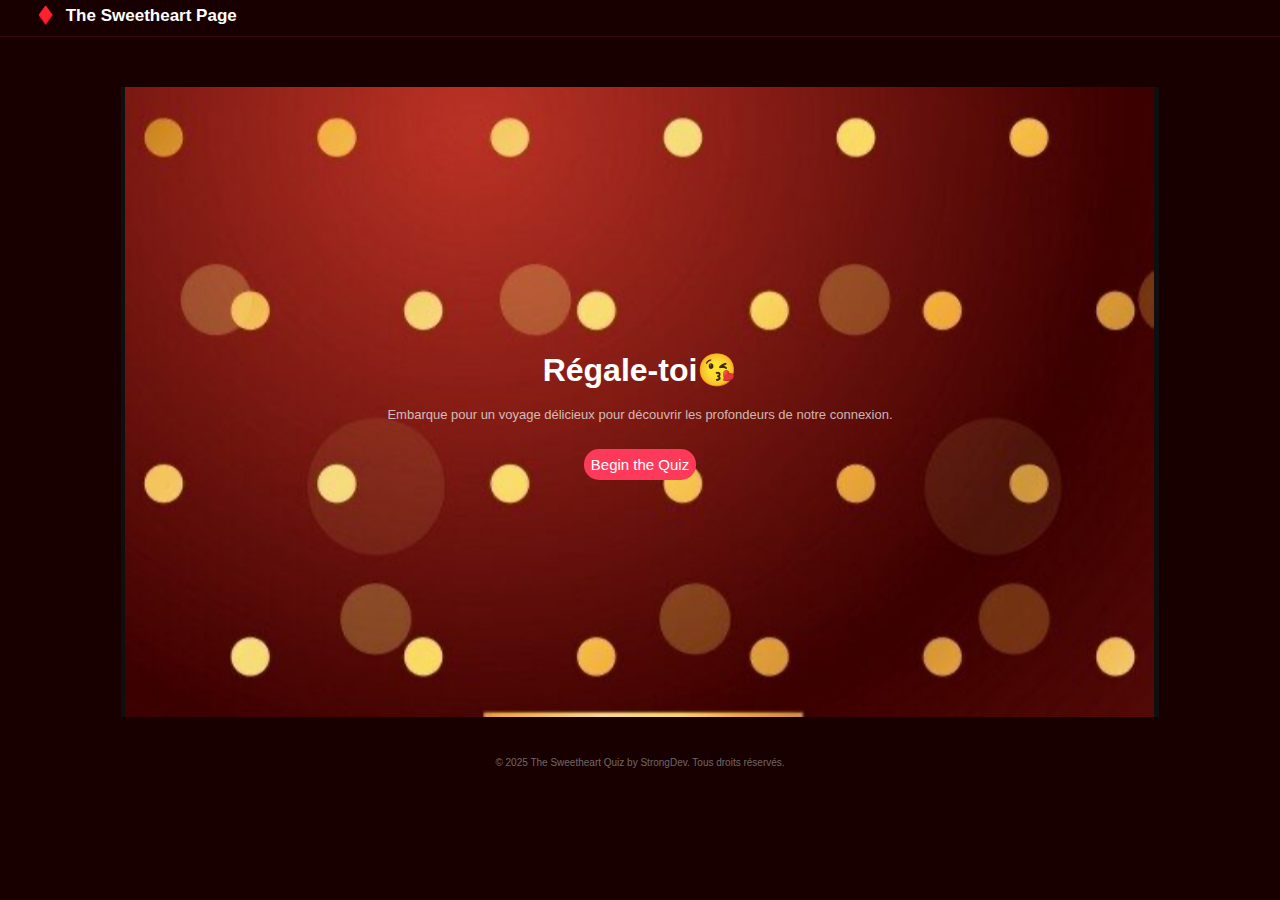
<file: index.html>
<!DOCTYPE html>
<html lang="fr">
<head>
    <meta charset="UTF-8">
    <meta name="viewport" content="width=device-width, initial-scale=1.0">
    <title>Pourtoi❤️</title>
    <link rel="stylesheet" href="style.css">
</head>
<body>
    <div class="container">
        <header class="header">
            <p class="title"> <span>♦️</span> The Sweetheart Page</p>
            <div class="hr"></div>
        </header>
        <div class="landing">
            <div class="txt">
                <h1>Régale-toi😘</h1>
                <div class="p">
                    <p>Embarque pour un voyage délicieux pour découvrir les profondeurs de notre connexion.</p>
                </div>
            </div>
            <div>
                <a href="Quiz.html" class="link">Begin the Quiz</a>
            </div>
        </div>
        <footer>
            &copy; 2025 The Sweetheart Quiz by StrongDev. Tous droits réservés.
        </footer>
    </div>
    <script src="./script.js"></script>
</body>

</html>
</file>
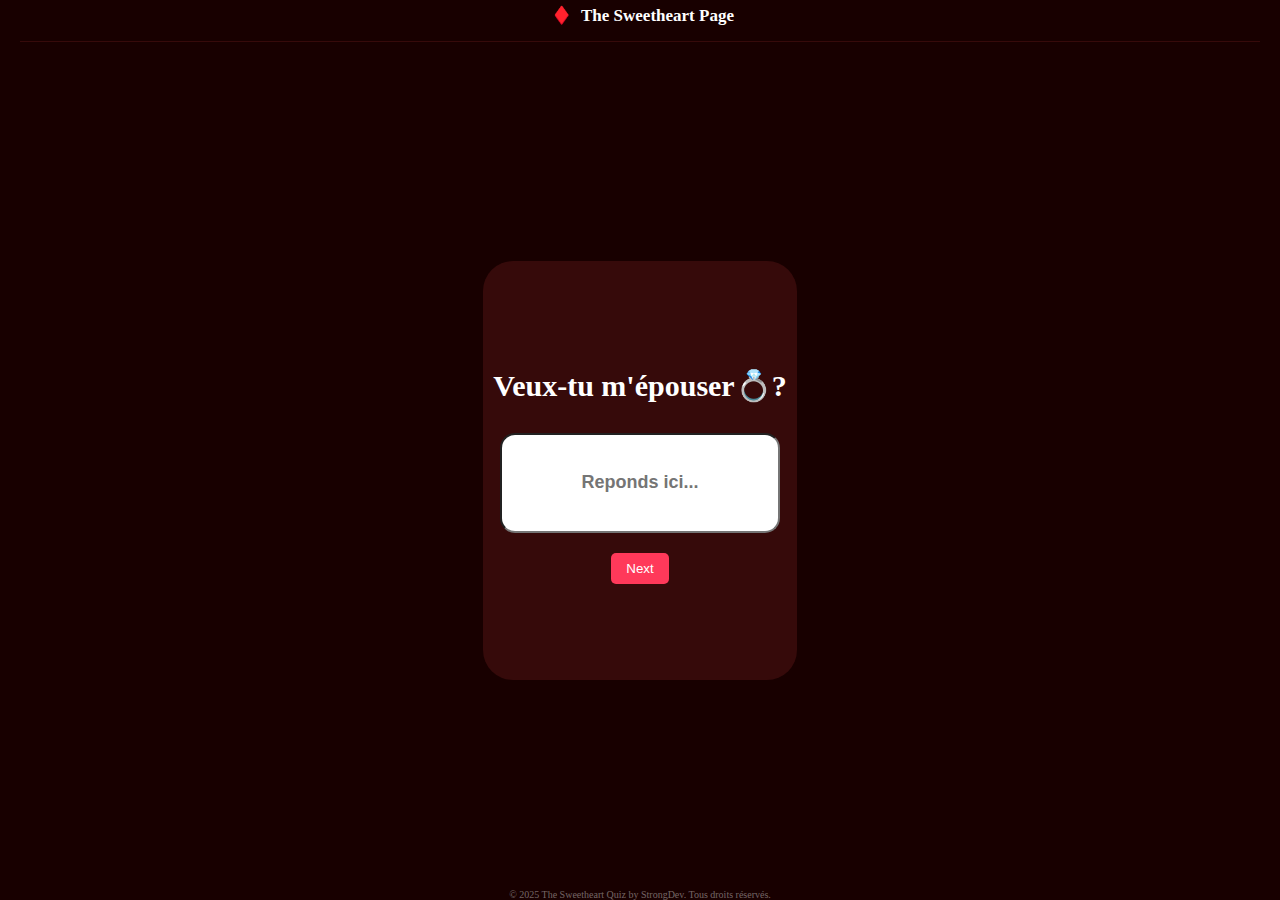
<file: bonus.html>
<!DOCTYPE html>
<html lang="en">
<head>
    <meta charset="UTF-8">
    <meta name="viewport" content="width=device-width, initial-scale=1.0">
    <title>bonus</title>
    <link rel="stylesheet" href="bonus.css">
</head>
<body>
    <header class="header">
        <p class="title"> <span class="emojis">♦️</span> The Sweetheart Page</p>
        <div class="hr"></div>
    </header>
    <div class="container">
        <div class="Ask">
            <h1 class="bonus">Veux-tu m'épouser💍?</h1>
            <form id="form-marriage">
                <input type="text" name="marriageAnswer" placeholder="Reponds ici..." class="text" id="marriageAnswer">
                <div>
                    <input type="submit" value="Next" class="submit" id="btn">
                </div>
            </form>
        </div>
    </div>
    <footer>
        &copy; 2025 The Sweetheart Quiz by StrongDev. Tous droits réservés.
    </footer>
    <script src="./bonus.js"></script>
</body>
</html>
</file>
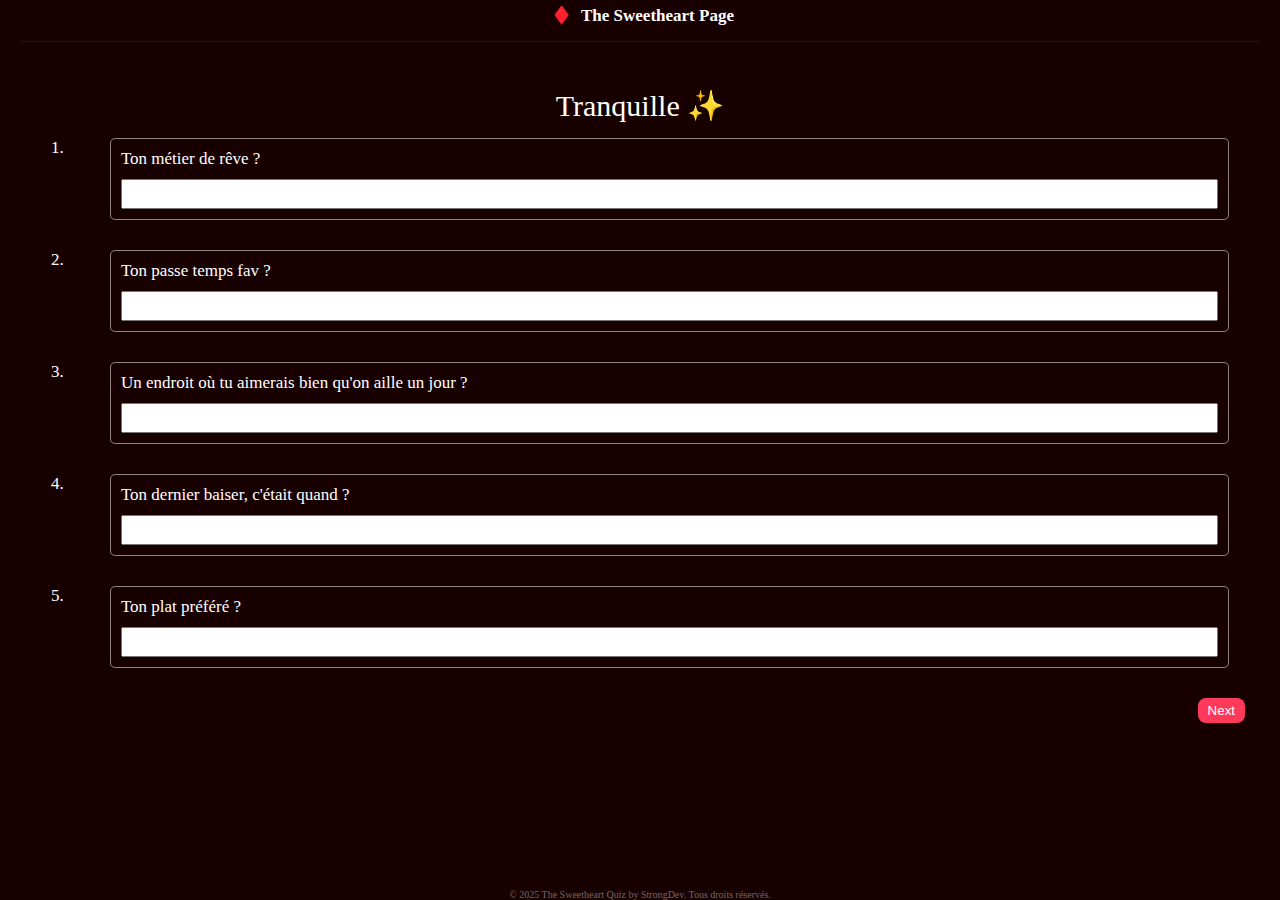
<file: Quiz.html>
<!DOCTYPE html>
<html lang="fr">
<head>
    <meta charset="UTF-8">
    <meta name="viewport" content="width=device-width, initial-scale=1.0">
    <title>Document</title>
    <link rel="stylesheet" href="Quiz.css">
</head>
<body>
    <header class="header">
        <p class="title"> <span class="emojis">♦️</span> The Sweetheart Page</p>
        <div class="hr"></div>
    </header>
    <div class="container">
        <div class="ask">
            <div class="askTitle">Tranquille ✨</div>
            <form id="form-step1">
                <div class="formAsk">
                    <div class="index">1.</div>
                    <div class="formAskContent">
                        <div class="label">
                            <label for="dreamJob">Ton métier de rêve ?</label>
                        </div>
                        <div class="textInput">
                            <input type="text" id="dreamJob" name="dreamJob">
                        </div>
                    </div>
                </div>

                <div class="formAsk">
                    <div class="index">2.</div>
                    <div class="formAskContent">
                        <div class="label">
                            <label for="hobby">Ton passe temps fav ?</label>
                        </div>
                        <div class="textInput">
                            <input type="text" id="hobby" name="hobby">
                        </div>
                    </div>
                </div>

                <div class="formAsk">
                    <div class="index">3.</div>
                    <div class="formAskContent">
                        <div class="label">
                            <label for="travelPlace">Un endroit où tu aimerais bien qu'on aille un jour ?</label>
                        </div>
                        <div class="textInput">
                            <input type="text" id="travelPlace" name="travelPlace">
                        </div>
                    </div>
                </div>

                <div class="formAsk">
                    <div class="index">4.</div>
                    <div class="formAskContent">
                        <div class="label">
                            <label for="lastKiss">Ton dernier baiser, c'était quand ?</label>
                        </div>
                        <div class="textInput">
                            <input type="text" id="lastKiss" name="lastKiss">
                        </div>
                    </div>
                </div>

                <div class="formAsk">
                    <div class="index">5.</div>
                    <div class="formAskContent">
                        <div class="label">
                            <label for="favDish">Ton plat préféré ?</label>
                        </div>
                        <div class="textInput">
                            <input type="text" id="favDish" name="favDish">
                        </div>
                    </div>
                </div>

                <div class="btn">
                    <button class="submit" id="btn1">Next</button>
                </div>
            </form>
        </div>

        <template id="1">
            <div class="ask">
                <div class="askTitle">Epique 🔥</div>
                <form id="form-step2">
                    <div class="formAsk">
                        <div class="index">1.</div>
                        <div class="formAskContent">
                            <div class="label">
                                <label for="wishGame">Si on faisait un jeu où le perdant doit exaucer un souhait de l'autre, quel serait ton souhait si je perdais ?</label>
                            </div>
                            <div class="textInput">
                                <input type="text" id="wishGame" name="wishGame">
                            </div>
                        </div>
                    </div>

                    <div class="formAsk">
                        <div class="index">2.</div>
                        <div class="formAskContent">
                            <div class="label">
                                <label for="kissType">Tu préfères les bisous volés ou les bisous bien réclamés ?</label>
                            </div>
                            <div class="textInput">
                                <input type="text" id="kissType" name="kissType">
                            </div>
                        </div>
                    </div>

                    <div class="formAsk">
                        <div class="index">3.</div>
                        <div class="formAskContent">
                            <div class="label">
                                <label for="eyeTalk">Tu penses que le regard peut dire plus que les mots ?</label>
                            </div>
                            <div class="textInput">
                                <input type="text" id="eyeTalk" name="eyeTalk">
                            </div>
                        </div>
                    </div>

                    <div class="formAsk">
                        <div class="index">4.</div>
                        <div class="formAskContent">
                            <div class="label">
                                <label for="lastKissBonus">Ton dernier baiser, c'était quand ?</label>
                            </div>
                            <div class="textInput">
                                <input type="text" id="lastKissBonus" name="lastKissBonus">
                            </div>
                        </div>
                    </div>

                    <div class="formAsk">
                        <div class="index">5.</div>
                        <div class="formAskContent">
                            <div class="label">
                                <label for="trustFeel">Tu crois que je suis sincère avec toi, ou que je joue un peu ?</label>
                            </div>
                            <div class="textInput">
                                <input type="text" id="trustFeel" name="trustFeel">
                            </div>
                        </div>
                    </div>

                    <div class="formAsk">
                        <div class="index">6.</div>
                        <div class="formAskContent">
                            <div class="label">
                                <label for="dreamWeird">T'as déjà rêvé de moi ? Genre un rêve chelou...?</label>
                            </div>
                            <div class="textInput">
                                <input type="text" id="dreamWeird" name="dreamWeird">
                            </div>
                        </div>
                    </div>

                    <div class="formAsk">
                        <div class="index">7.</div>
                        <div class="formAskContent">
                            <div class="label">
                                <label for="bedSkill">Tu crois que je suis bon au lit, ou tu as des doutes ?</label>
                            </div>
                            <div class="textInput">
                                <input type="text" id="bedSkill" name="bedSkill">
                            </div>
                        </div>
                    </div>

                    <div class="formAsk">
                        <div class="index">8.</div>
                        <div class="formAskContent">
                            <div class="label">
                                <label for="trustFeelRepeat">Tu crois que je suis sincère avec toi, ou que je joue un peu ?</label>
                            </div>
                            <div class="textInput">
                                <input type="text" id="trustFeelRepeat" name="trustFeelRepeat">
                            </div>
                        </div>
                    </div>

                    <div class="btn">
                        <button class="submit" id="bonus-btn">Next</button>
                    </div>
                </form>
            </div>
        </template>
    </div>
    <footer>
        &copy; 2025 The Sweetheart Quiz by StrongDev. Tous droits réservés.
    </footer>
    <script src="./script.js"></script>
</body>
</html>
</file>
<file: style.css>
*{
    box-sizing: border-box;
}
body{
    margin: 0;
    display: flex;
    align-items: center;
    justify-content: center;
    background: #180000;
    font-size: 17px;
    height: 100vh;
    color: #fff;
    font-family: Arial, Helvetica, sans-serif;
    animation: bodyAnime 2s;
}

.title{
    margin: 0;
    padding: 5px 30px 0;
    font-weight: bold;

}
span{
    color: red;
    padding: 0 5px;
}

.container{
    display: flex;
    flex-direction: column;
    width: 100%;
    height: 100%;
    animation: askAnimation 5s;
}
.hr{
    margin: 10px 0;
    content: '';
    border: none;
    width: 100%;
    height: 1px;
    background-color: #360a0a;
}

.landing{
    display: flex;
    flex-direction: column;
    justify-content: center;
    align-items: center;
    background-image: url(B.PNG);
    background-position: center;
    background-repeat: no-repeat;
    height: 70%;
    border-radius: 20px;
    margin: 40px 10px;
}
.txt{
    display: flex;
    flex-direction: column;
    justify-content: center;
    align-items: center;
    color: #fff;
    margin-bottom: 20px;
}
.txt h1{
    text-align: center;
    font-size: 2rem;
    margin-bottom: 5px;
}
.p p{
    padding: 0 20px;
    text-align: center;
    font-size: 13px;
    color: rgba(255, 255, 255, .7);
}
.link{
    text-decoration: none;
    border: none;
    border-radius: 15px;
    padding: 7px;
    background: rgb(255, 57, 90);
    color: #fff;
    cursor: pointer;
    font-size: 15px;
}
.link:hover{
    background-color: rgb(217, 32, 63);
}

footer{
    font-size: 10px;
    display: flex;
    justify-content: center;
    align-items: center;
    color: rgba(255, 255, 255, .4);
}

@keyframes bodyAnime {
  from { opacity: 0; transform: scale(0.95); }
  to { opacity: 1; transform: scale(1); }
}

@keyframes askAnimation {
  from { opacity: 0; transform: translateY(30px); }
  to { opacity: 1; transform: translateY(0); }
}
</file>
<file: bonus.css>
*{
    box-sizing: border-box;
}
body{
    margin: 0 20px;
    display: flex;
    flex-direction: column;
    align-items: center;
    justify-content: center;
    background: #180000;
    font-size: 17px;
    height: 100vh;
    color: #fff;
    font-family: 'Times New Roman', Times, sans-serif;
    animation: bodyAnime 2s;
}

header{
    width: 100%;
}
.title{
    margin: 0;
    padding: 5px 10px 5px;
    text-align: center;
    font-weight: bold;

}
span{
    color: red;
    padding: 0 5px;
    font-size: 25px;
}
.emojis{
    font-size: 17px;
}
.hr{
    margin: 10px 0;
    content: '';
    border: none;
    width: 100%;
    height: 1px;
    background-color: #360a0a;
}

.container{
    display: flex;
    flex-direction: column;
    justify-content: center;
    align-items: center;
    width: 100%;
    height: 100%;
}

.Ask{
    display: flex;
    flex-direction: column;
    justify-content: center;
    align-items: center;
    border: none;
    border-radius: 30px;
    padding: 10px;
    margin: 20px 0;
    height: 50%;
    background-color: #360a0a;
    animation: askAnimation 3s;
}
.Ask form{
    display: flex;
    flex-direction: column;
    justify-content: center;
    align-items: center;
}
.text{
    height: 100px;
    width: 280px;
    border-radius: 15px;
    margin: 10px 0;
    font-size: 18px;
    text-align: center;
    font-weight: 800;
}
::placeholder{
    justify-content: center;
    text-align: center;
    padding: 5px;
}
.submit{
    cursor: pointer;
    margin: 10px;
    padding: 8px 15px;
    border: none;
    border-radius: 5px;
    color: #fff;
    background: rgb(255, 57, 90);

}
.submit:hover{
    background-color: rgb(217, 32, 63);
}
.bonus{
    font-size: 30px;
}

@keyframes bodyAnime {
  from { opacity: 0; transform: scale(0.95); }
  to { opacity: 1; transform: scale(1); }
}

@keyframes askAnimation {
  from { opacity: 0; transform: translateY(30px); }
  to { opacity: 1; transform: translateY(0); }
}

footer{
    font-size: 10px;
    display: flex;
    justify-content: center;
    align-items: center;
    color: rgba(255, 255, 255, .4);
}
</file>
<file: Quiz.css>
*{
    box-sizing: border-box;
}
body{
    margin: 0 20px;
    display: flex;
    flex-direction: column;
    align-items: center;
    justify-content: center;
    background: #180000;
    font-size: 17px;
    height: 100vh;
    color: #fff;
    font-family: 'Times New Roman', Times, sans-serif;
    animation: bodyAnime 2s;
}
body.active{
    height: 100%;
}
header{
    width: 100%;
}
.title{
    margin: 0;
    padding: 5px 10px 5px;
    text-align: center;
    font-weight: bold;

}
span{
    color: red;
    padding: 0 5px;
    font-size: 25px;
}
.emojis{
    font-size: 17px;
}
.hr{
    margin: 10px 0;
    content: '';
    border: none;
    width: 100%;
    height: 1px;
    background-color: #360a0a;
}

.container{
    display: flex;
    flex-direction: column;
    justify-content: center;
    align-items: center;
    width: 100%;
    height: 100%;
}

.ask{
    width: 95%;
    height: 95%;
    animation: askAnimation 2s ease-in;
}
.askTitle{
    text-align: center;
    font-size: 30px;
    padding: 15px;
}

.formAsk{
    display: flex;
    justify-content: space-between;
    margin: 30px 0;
}
.formAsk:first-child{
    margin-top: 0;
}
.formAskContent{
    width: 95%;
    padding: 10px;
    border: 1px solid rgba(255, 255, 255, .5);
    border-radius: 5px;
}
.label{
    padding: 0 0 10px;
}
input{
    width: 100%;
    height: 30px;
    font-size: 15px;
    font-weight: 500;
}
input:focus, .submit:focus {
    outline: 2px solid rgb(255, 57, 90);
    background-color: #360a0a;
    color: #fff;
}

.btn{
    position: absolute;
    right: 35px;
}
.submit{
    padding: 5px 10px;
    background: rgb(255, 57, 90);
    border: none;
    border-radius: 8px;
    color: #fff;
}
.submit:hover{
    background-color: rgb(217, 32, 63);
}



footer{
    font-size: 10px;
    display: flex;
    justify-content: center;
    align-items: center;
    color: rgba(255, 255, 255, .4);
}
footer.active{
    margin-top: 40px;
}

/* --- */
@keyframes askAnimation {
    from{
        opacity: 0;
        transform: translateX(-1000px);
    }
    to{
        opacity: 1;
    }
}

@keyframes bodyAnime{
    0%{
        color: #180000;
        transform: translateY(-1000px);
    }
    50%{
        color: #360a0a;
    }
    100%{
        color: #fff;
    }
}
</file>
